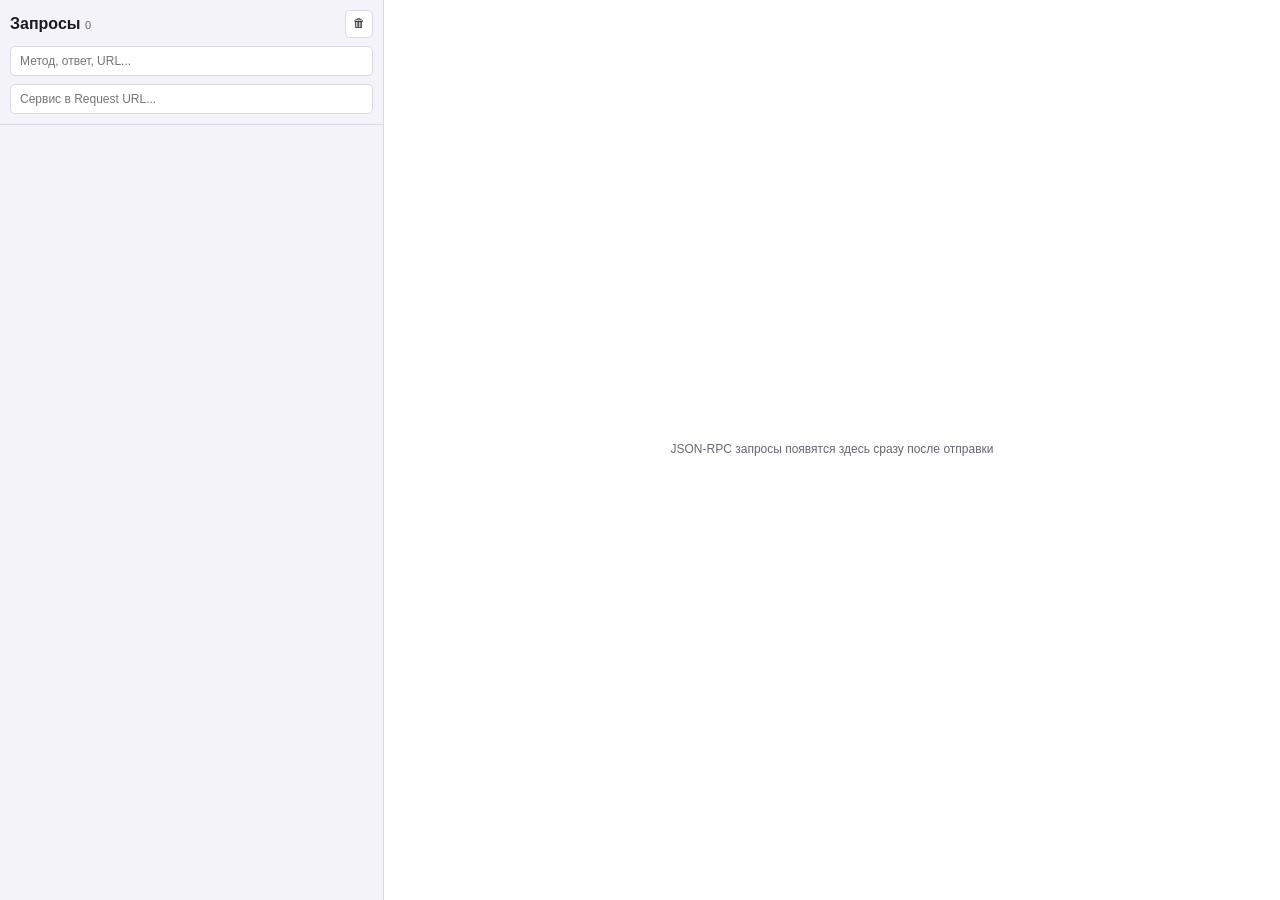
<file: panel.html>
<!doctype html>
<html lang="ru">
  <head>
    <meta charset="UTF-8" />
    <meta name="viewport" content="width=device-width, initial-scale=1.0" />
    <title>JRPC Viewer</title>
    <link rel="stylesheet" href="panel.css" />
  </head>
  <body>
    <main class="app">
      <aside class="sidebar">
        <header class="sidebar-header">
          <div class="title-row">
            <h1>Запросы <span id="request-count" class="request-count">0</span></h1>
            <button id="clear-button" class="icon-button" type="button" title="Очистить список" aria-label="Очистить список">🗑</button>
          </div>
          <label class="filter-field">
            <span class="sr-only">Поиск</span>
            <input id="search-input" type="search" placeholder="Метод, ответ, URL..." autocomplete="off" />
          </label>
          <label class="filter-field">
            <span class="sr-only">Сервис в URL</span>
            <input id="service-input" type="search" placeholder="Сервис в Request URL..." list="service-options" autocomplete="off" />
            <datalist id="service-options"></datalist>
          </label>
        </header>
        <div id="request-list" class="request-list"></div>
      </aside>

      <section class="details">
        <div id="empty-state" class="empty-state">JSON-RPC запросы появятся здесь сразу после отправки</div>
        <div id="details-content" class="details-content hidden">
          <header class="details-header">
            <nav class="tabs" aria-label="Данные запроса">
              <button class="tab active" data-tab="request" type="button">Запрос</button>
              <button class="tab" data-tab="response" type="button">Ответ</button>
              <button class="tab" data-tab="info" type="button">Информация</button>
            </nav>
            <div class="tab-actions">
              <button id="copy-curl-button" class="primary-button" type="button" disabled>Копировать cURL</button>
              <button id="copy-json-button" class="secondary-button" type="button" disabled>Копировать JSON</button>
            </div>
          </header>
          <div id="request-panel" class="tab-panel"></div>
          <div id="response-panel" class="tab-panel hidden"></div>
          <div id="info-panel" class="tab-panel hidden"></div>
        </div>
      </section>
    </main>
    <script type="module" src="panel.js"></script>
  </body>
</html>
</file>
<file: panel.css>
:root {
  color-scheme: light dark;
  --background: #fff;
  --surface: #f5f3fa;
  --surface-hover: #ebe8f2;
  --border: #dcd8e5;
  --text: #1b1c22;
  --muted: #686672;
  --accent: #635bdb;
  --accent-soft: #eceafd;
  --success: #197344;
  --warning: #9a6700;
  --danger: #c83232;
}

@media (prefers-color-scheme: dark) {
  :root {
    --background: #1f2025;
    --surface: #292a31;
    --surface-hover: #34353e;
    --border: #41434d;
    --text: #ededf0;
    --muted: #aaa8b3;
    --accent: #aaa5ff;
    --accent-soft: #373452;
    --success: #55c987;
    --warning: #e6b94f;
    --danger: #ff7777;
  }
}

* { box-sizing: border-box; }

html, body { margin: 0; height: 100%; }

body {
  overflow: hidden;
  background: var(--background);
  color: var(--text);
  font: 12px/1.45 -apple-system, BlinkMacSystemFont, "Segoe UI", sans-serif;
}

button, input { font: inherit; color: inherit; }

.app {
  display: grid;
  grid-template-columns: minmax(260px, 30%) 1fr;
  width: 100%;
  height: 100%;
  min-height: 0;
  overflow: hidden;
}

.sidebar {
  display: flex;
  min-width: 0;
  min-height: 0;
  height: 100%;
  flex-direction: column;
  overflow: hidden;
  border-right: 1px solid var(--border);
  background: var(--surface);
}

.sidebar-header { display: grid; flex: none; gap: 8px; padding: 10px; border-bottom: 1px solid var(--border); }
.title-row { display: flex; align-items: center; justify-content: space-between; gap: 8px; }
h1 { margin: 0; font-size: 16px; font-weight: 600; }
.request-count { color: var(--muted); font-size: 11px; font-weight: 500; }

.icon-button, .secondary-button, .primary-button {
  border: 1px solid var(--border);
  border-radius: 5px;
  background: var(--background);
  cursor: pointer;
}

.icon-button { width: 28px; height: 28px; padding: 0; }
.icon-button:hover, .secondary-button:hover { background: var(--surface-hover); }

.filter-field input {
  width: 100%;
  height: 30px;
  padding: 5px 9px;
  border: 1px solid var(--border);
  border-radius: 5px;
  outline: none;
  background: var(--background);
}

.filter-field input:focus { border-color: var(--accent); box-shadow: 0 0 0 2px var(--accent-soft); }
.sr-only { position: absolute; width: 1px; height: 1px; overflow: hidden; clip: rect(0, 0, 0, 0); }

.request-list {
  flex: 1 1 0;
  min-height: 0;
  overflow-x: hidden;
  overflow-y: auto;
  overscroll-behavior: contain;
  scrollbar-gutter: stable;
  -webkit-overflow-scrolling: touch;
}
.request-item {
  display: flex;
  width: 100%;
  flex-direction: column;
  gap: 4px;
  padding: 9px 10px;
  border: 0;
  border-bottom: 1px solid var(--border);
  background: transparent;
  text-align: left;
  cursor: pointer;
}

.request-item:hover { background: var(--surface-hover); }
.request-item.active { background: var(--background); box-shadow: inset 3px 0 var(--accent); }
.request-item-top, .request-item-bottom { display: flex; min-width: 0; align-items: center; justify-content: space-between; gap: 8px; }
.request-method { min-width: 0; overflow: hidden; font-weight: 600; text-overflow: ellipsis; white-space: nowrap; }
.request-url { min-width: 0; overflow: hidden; color: var(--muted); text-overflow: ellipsis; white-space: nowrap; }
.request-duration { flex: none; color: var(--muted); font-variant-numeric: tabular-nums; }

.status { flex: none; border-radius: 10px; padding: 1px 6px; font-size: 10px; font-weight: 600; }
.status-success { color: var(--success); background: color-mix(in srgb, var(--success) 14%, transparent); }
.status-pending { color: var(--warning); background: color-mix(in srgb, var(--warning) 14%, transparent); }
.status-error, .status-canceled { color: var(--danger); background: color-mix(in srgb, var(--danger) 14%, transparent); }
.no-results { padding: 18px 10px; color: var(--muted); text-align: center; }

.details { min-width: 0; min-height: 0; height: 100%; overflow: hidden; background: var(--background); }
.details-content { display: flex; min-height: 0; height: 100%; flex-direction: column; overflow: hidden; }
.empty-state { display: grid; height: 100%; place-items: center; padding: 32px; color: var(--muted); text-align: center; }
.hidden { display: none !important; }

.details-header {
  display: flex;
  flex: none;
  align-items: stretch;
  gap: 12px;
  min-width: 0;
  padding: 7px 10px 0;
  overflow-x: auto;
  border-bottom: 1px solid var(--border);
  background: var(--surface);
}
.tabs { display: flex; flex: none; gap: 4px; }
.tab { padding: 7px 10px 8px; border: 0; border-bottom: 2px solid transparent; background: transparent; cursor: pointer; }
.tab:hover { color: var(--accent); }
.tab.active { border-bottom-color: var(--accent); color: var(--accent); font-weight: 600; }
.tab-actions { display: flex; flex: none; align-items: center; gap: 6px; margin-left: auto; padding-bottom: 7px; }
.tab-panel { min-height: 0; flex: 1; overflow: auto; }
.secondary-button, .primary-button { min-height: 28px; padding: 4px 10px; white-space: nowrap; }
.primary-button { border-color: var(--accent); background: var(--accent); color: #fff; font-weight: 600; }
.primary-button:hover { filter: brightness(1.08); }
button:disabled { cursor: default; opacity: .45; }

.json-view {
  margin: 0;
  padding: 14px;
  overflow: auto;
  color: var(--text);
  font: 12px/1.55 ui-monospace, SFMono-Regular, Menlo, Consolas, monospace;
  tab-size: 2;
  white-space: pre-wrap;
  word-break: break-word;
}

.info-summary { display: grid; margin: 0; padding: 10px 14px; }
.info-row { display: grid; grid-template-columns: minmax(110px, 18%) 1fr; gap: 10px; padding: 5px 0; }
.info-key { color: var(--muted); }
.info-value { min-width: 0; margin: 0; overflow-wrap: anywhere; }
.headers-section { padding: 4px 14px 14px; }
.section-title { margin: 8px 0; font-size: 13px; }
.headers-table { overflow: hidden; border: 1px solid var(--border); border-radius: 5px; }
.header-row { display: grid; grid-template-columns: minmax(130px, 24%) 1fr; }
.header-row + .header-row { border-top: 1px solid var(--border); }
.header-name, .header-value { padding: 6px 8px; overflow-wrap: anywhere; }
.header-name { background: var(--surface); color: var(--muted); font-weight: 600; }
.header-value { font-family: ui-monospace, SFMono-Regular, Menlo, Consolas, monospace; }
.headers-empty { padding: 10px; border: 1px dashed var(--border); border-radius: 5px; color: var(--muted); }

@media (max-width: 700px) {
  .app { grid-template-columns: minmax(220px, 40%) 1fr; }
  .info-row, .header-row { grid-template-columns: 1fr; gap: 2px; }
}
</file>
